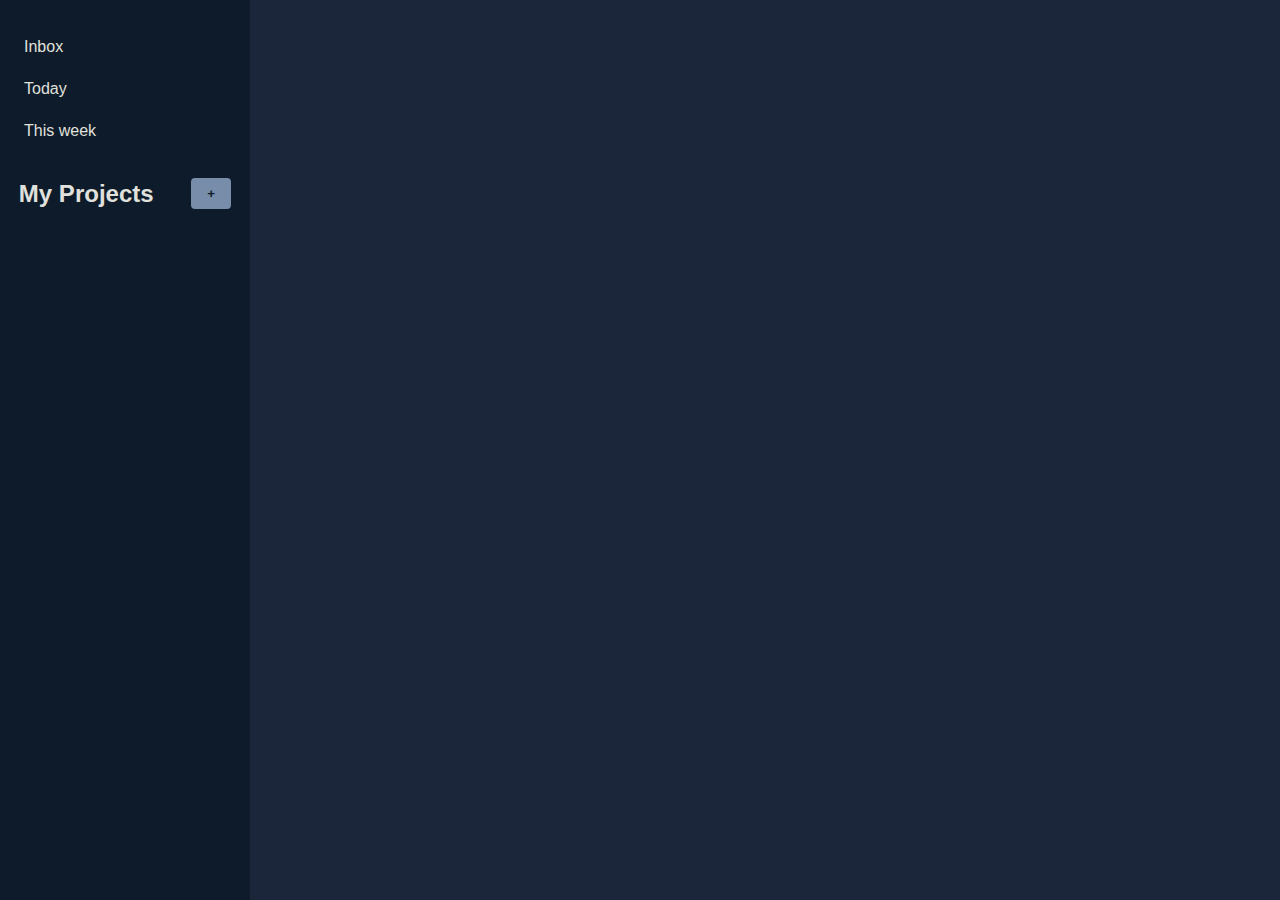
<file: index.html>
<!DOCTYPE html>
<html lang="en">
  <head>
    <meta charset="UTF-8" />
    <meta name="viewport" content="width=device-width, initial-scale=1.0" />
    <title>Todo List</title>
  <script defer src="main.js"></script></head>
  <body>
    <div id="app-container">
      <aside id="sidebar">
        <div id="nav-tabs">
          <div class="tab" id="inbox-tab">Inbox</div>
          <div class="tab" id="today-tab">Today</div>
          <div class="tab" id="week-tab">This week</div>
        </div>
        <div id="project-section">
          <div id="project-header">
            <h2>My Projects</h2>
            <button id="add-project-btn">+</button>
          </div>
          <div id="project-list"></div>
        </div>
      </aside>
      <main id="content">
        <!-- Todos for the selected project -->
      </main>
      <!-- Modal for creating a todo -->
      <dialog id="todo-modal" class="modal">
        <form id="new-todo-form">
          <div>
            <label for="todo_title">Title:</label>
            <input
              type="text"
              id="todo_title"
              class="todo-input"
              name="todo_title"
              placeholder="I want to..."
              required
            />
          </div>
          <div>
            <label for="todo_desc">Description:</label>
            <input
              type="text"
              id="todo_desc"
              class="todo-input"
              name="todo_desc"
              placeholder="Add note"
              required
            />
          </div>
          <div>
            <label for="todo_due_date">Due Date:</label>
            <input
              type="date"
              id="todo_due_date"
              class="todo-input"
              name="todo_due_date"
              required
            />
          </div>
          <div>
            <label for="todo_priority">Priority:</label>
            <select
              name="todo_priority"
              id="todo_priority"
              class="todo-select"
              required
            >
              <option value="low" selected>Low</option>
              <option value="medium">Medium</option>
              <option value="high">High</option>
            </select>
          </div>
          <div>
            <label for="todo_project">Project:</label>
            <select
              name="todo_project"
              id="todo_project"
              class="todo-select"
              required
            ></select>
          </div>
          <div>
            <button id="confirm-todo-btn" type="button" disabled>
              Add Todo
            </button>
            <button id="cancel-todo-btn" type="button">Cancel</button>
          </div>
        </form>
      </dialog>
      <!-- Modal for creating a project -->
      <dialog id="project-modal" class="modal">
        <form id="new-project-form">
          <div>
            <label for="project_title">Title:</label>
            <input
              type="text"
              id="project_title"
              class="project-input"
              name="project_title"
              placeholder="I want to..."
              required
            />
          </div>
          <div>
            <label for="project_desc">Description:</label>
            <input
              type="text"
              id="project_desc"
              class="project-input"
              name="project_desc"
              placeholder="Add note"
              required
            />
          </div>
          <div>
            <label for="project_colour">Colour:</label>
            <input
              type="color"
              name="project_colour"
              id="project_colour"
              class="project-input"
              required
            />
          </div>
          <div>
            <button id="confirm-project-btn" type="button" disabled>
              Add Project
            </button>
            <button id="cancel-project-btn" type="button">Cancel</button>
          </div>
        </form>
      </dialog>
      <dialog id="delete-confirm-modal">
        <p id="delete-modal-message">Are you sure you want to delete this?</p>
        <div id="delete-modal-buttons">
          <button id="confirm-delete-btn">Yes</button>
          <button id="cancel-delete-btn">No</button>
        </div>
      </dialog>
    </div>
    <button id="menu-btn">
      <svg viewBox="0 0 24 24" fill="none" xmlns="http://www.w3.org/2000/svg">
        <path
          d="M3 6.00092H21M3 12.0009H21M3 18.0009H21"
          stroke="currentColor"
          stroke-width="2.5"
          stroke-linecap="round"
          stroke-linejoin="round"
        />
      </svg>
    </button>
  </body>
</html>
</file>
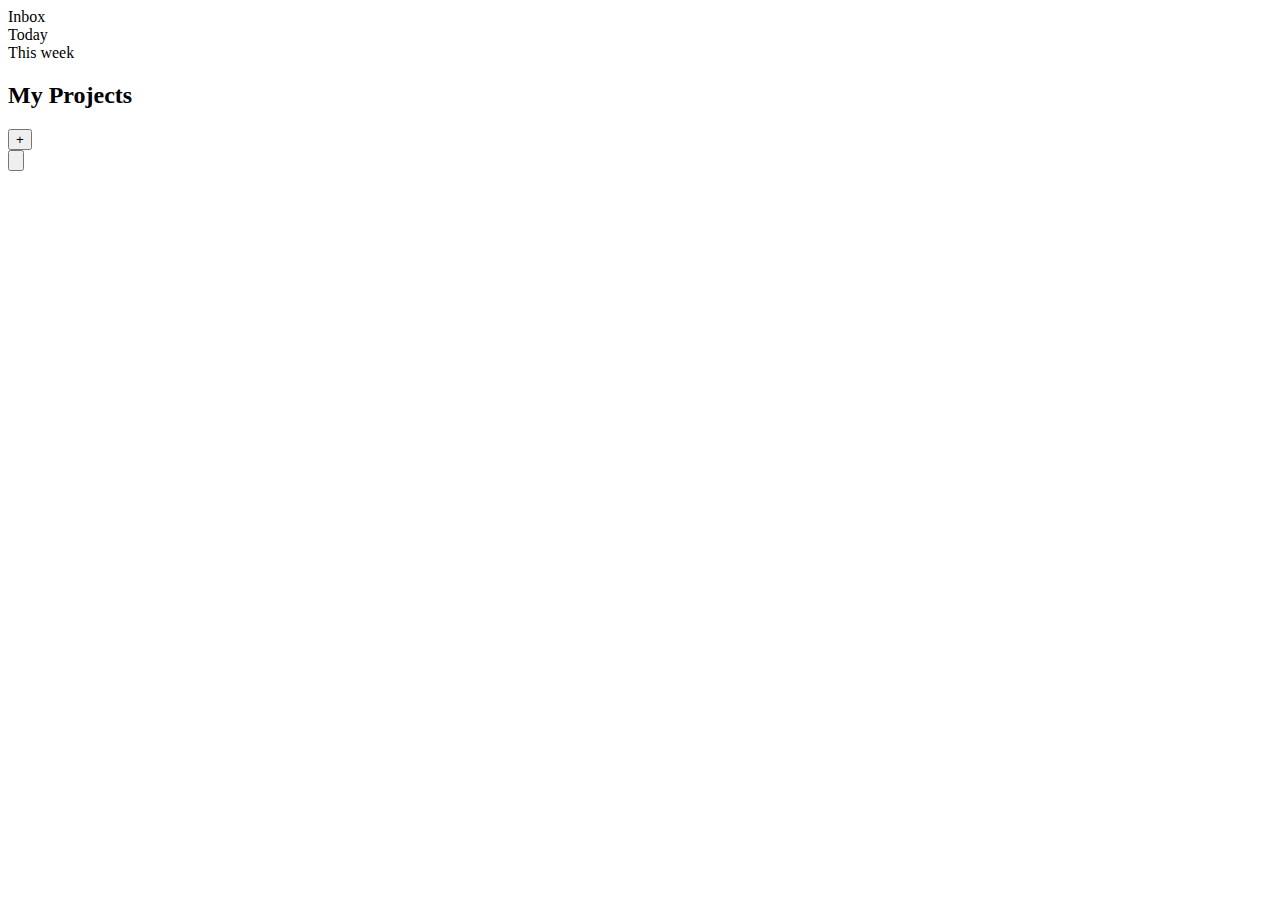
<file: src/template.html>
<!DOCTYPE html>
<html lang="en">
  <head>
    <meta charset="UTF-8" />
    <meta name="viewport" content="width=device-width, initial-scale=1.0" />
    <title>Todo List</title>
  </head>
  <body>
    <div id="app-container">
      <aside id="sidebar">
        <div id="nav-tabs">
          <div class="tab" id="inbox-tab">Inbox</div>
          <div class="tab" id="today-tab">Today</div>
          <div class="tab" id="week-tab">This week</div>
        </div>
        <div id="project-section">
          <div id="project-header">
            <h2>My Projects</h2>
            <button id="add-project-btn">+</button>
          </div>
          <div id="project-list"></div>
        </div>
      </aside>
      <main id="content">
        <!-- Todos for the selected project -->
      </main>
      <!-- Modal for creating a todo -->
      <dialog id="todo-modal" class="modal">
        <form id="new-todo-form">
          <div>
            <label for="todo_title">Title:</label>
            <input
              type="text"
              id="todo_title"
              class="todo-input"
              name="todo_title"
              placeholder="I want to..."
              required
            />
          </div>
          <div>
            <label for="todo_desc">Description:</label>
            <input
              type="text"
              id="todo_desc"
              class="todo-input"
              name="todo_desc"
              placeholder="Add note"
              required
            />
          </div>
          <div>
            <label for="todo_due_date">Due Date:</label>
            <input
              type="date"
              id="todo_due_date"
              class="todo-input"
              name="todo_due_date"
              required
            />
          </div>
          <div>
            <label for="todo_priority">Priority:</label>
            <select
              name="todo_priority"
              id="todo_priority"
              class="todo-select"
              required
            >
              <option value="low" selected>Low</option>
              <option value="medium">Medium</option>
              <option value="high">High</option>
            </select>
          </div>
          <div>
            <label for="todo_project">Project:</label>
            <select
              name="todo_project"
              id="todo_project"
              class="todo-select"
              required
            ></select>
          </div>
          <div>
            <button id="confirm-todo-btn" type="button" disabled>
              Add Todo
            </button>
            <button id="cancel-todo-btn" type="button">Cancel</button>
          </div>
        </form>
      </dialog>
      <!-- Modal for creating a project -->
      <dialog id="project-modal" class="modal">
        <form id="new-project-form">
          <div>
            <label for="project_title">Title:</label>
            <input
              type="text"
              id="project_title"
              class="project-input"
              name="project_title"
              placeholder="I want to..."
              required
            />
          </div>
          <div>
            <label for="project_desc">Description:</label>
            <input
              type="text"
              id="project_desc"
              class="project-input"
              name="project_desc"
              placeholder="Add note"
              required
            />
          </div>
          <div>
            <label for="project_colour">Colour:</label>
            <input
              type="color"
              name="project_colour"
              id="project_colour"
              class="project-input"
              required
            />
          </div>
          <div>
            <button id="confirm-project-btn" type="button" disabled>
              Add Project
            </button>
            <button id="cancel-project-btn" type="button">Cancel</button>
          </div>
        </form>
      </dialog>
      <dialog id="delete-confirm-modal">
        <p id="delete-modal-message">Are you sure you want to delete this?</p>
        <div id="delete-modal-buttons">
          <button id="confirm-delete-btn">Yes</button>
          <button id="cancel-delete-btn">No</button>
        </div>
      </dialog>
    </div>
    <button id="menu-btn">
      <svg viewBox="0 0 24 24" fill="none" xmlns="http://www.w3.org/2000/svg">
        <path
          d="M3 6.00092H21M3 12.0009H21M3 18.0009H21"
          stroke="currentColor"
          stroke-width="2.5"
          stroke-linecap="round"
          stroke-linejoin="round"
        />
      </svg>
    </button>
  </body>
</html>
</file>
